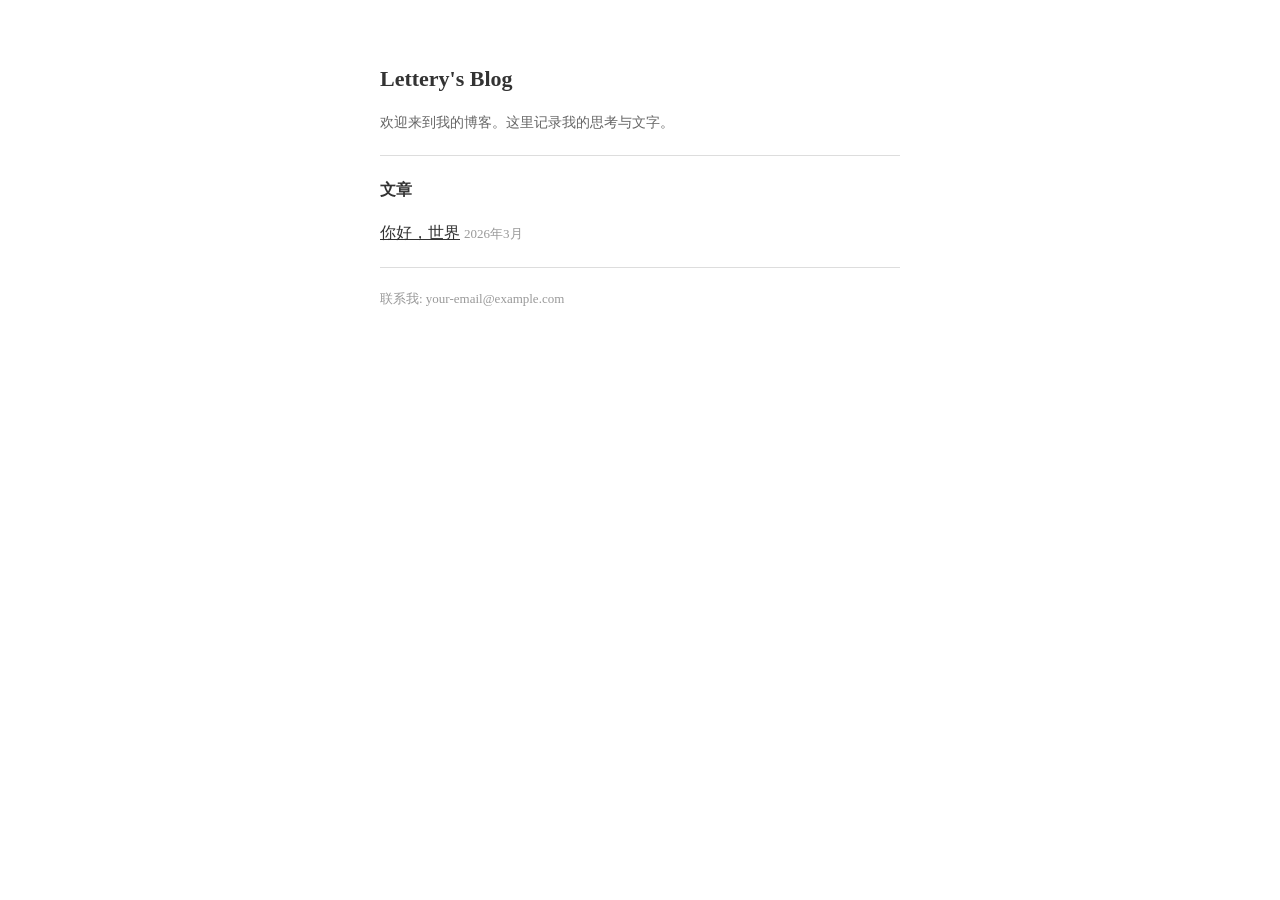
<file: index.html>
<!DOCTYPE html>
<html lang="zh-CN">
<head>
    <meta charset="UTF-8">
    <meta name="viewport" content="width=device-width, initial-scale=1.0">
    <title>Lettery's Blog</title>
    <link rel="stylesheet" href="style.css">
</head>
<body>
    <div class="container">
        <h1>Lettery's Blog</h1>
        <p class="bio">欢迎来到我的博客。这里记录我的思考与文字。</p>

        <hr>

        <h2>文章</h2>
        <ul class="article-list">
            <li><a href="articles/hello-world.html">你好，世界</a> <span class="date">2026年3月</span></li>
            <!-- 新文章添加在这里 -->
        </ul>

        <hr>
        <p class="footer">联系我: your-email@example.com</p>
    </div>
</body>
</html>
</file>
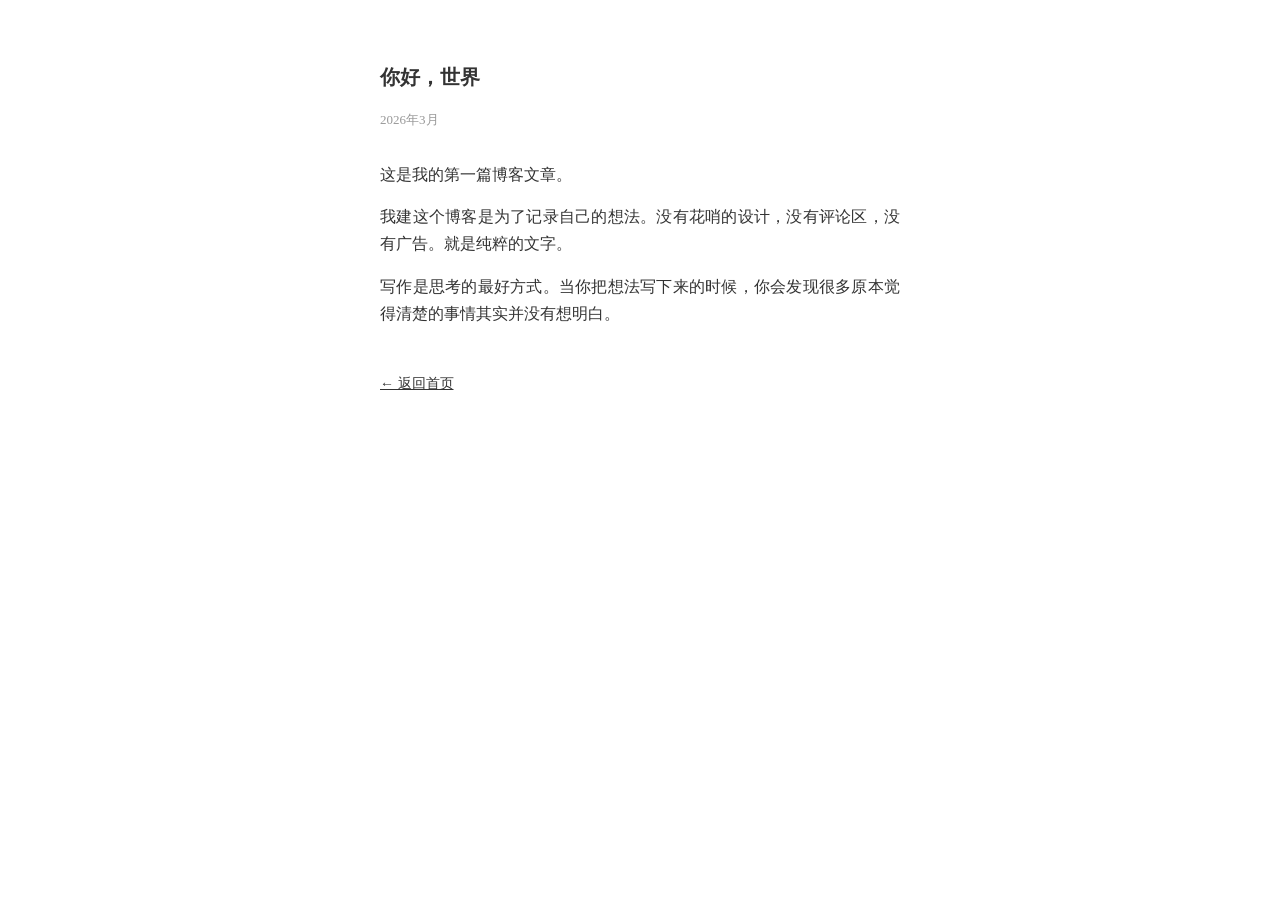
<file: articles/hello-world.html>
<!DOCTYPE html>
<html lang="zh-CN">
<head>
    <meta charset="UTF-8">
    <meta name="viewport" content="width=device-width, initial-scale=1.0">
    <title>你好，世界</title>
    <link rel="stylesheet" href="../style.css">
</head>
<body>
    <div class="container article">
        <h1>你好，世界</h1>
        <p class="meta">2026年3月</p>

        <p>这是我的第一篇博客文章。</p>

        <p>我建这个博客是为了记录自己的想法。没有花哨的设计，没有评论区，没有广告。就是纯粹的文字。</p>

        <p>写作是思考的最好方式。当你把想法写下来的时候，你会发现很多原本觉得清楚的事情其实并没有想明白。</p>

        <a href="../index.html" class="back">← 返回首页</a>
    </div>
</body>
</html>
</file>
<file: style.css>
/* Paul Graham 风格极简样式 */
body {
    font-family: Georgia, "Times New Roman", serif;
    font-size: 16px;
    line-height: 1.7;
    color: #333;
    background: #fff;
    margin: 0;
    padding: 20px;
}

.container {
    max-width: 520px;
    margin: 40px auto;
}

h1 {
    font-size: 22px;
    font-weight: bold;
    margin-bottom: 5px;
}

h2 {
    font-size: 16px;
    font-weight: bold;
}

.bio {
    color: #666;
    font-size: 14px;
}

hr {
    border: none;
    border-top: 1px solid #ddd;
    margin: 20px 0;
}

a {
    color: #333;
    text-decoration: underline;
}

a:hover {
    color: #000;
}

.article-list {
    list-style: none;
    padding: 0;
}

.article-list li {
    margin: 8px 0;
}

.date {
    color: #999;
    font-size: 13px;
}

/* 文章页样式 */
.article h1 {
    font-size: 20px;
    margin-bottom: 5px;
}

.article .meta {
    color: #999;
    font-size: 13px;
    margin-bottom: 30px;
}

.article p {
    margin: 15px 0;
    text-align: justify;
}

.back {
    display: inline-block;
    margin-top: 30px;
    font-size: 14px;
}

.footer {
    color: #999;
    font-size: 13px;
}
</file>
